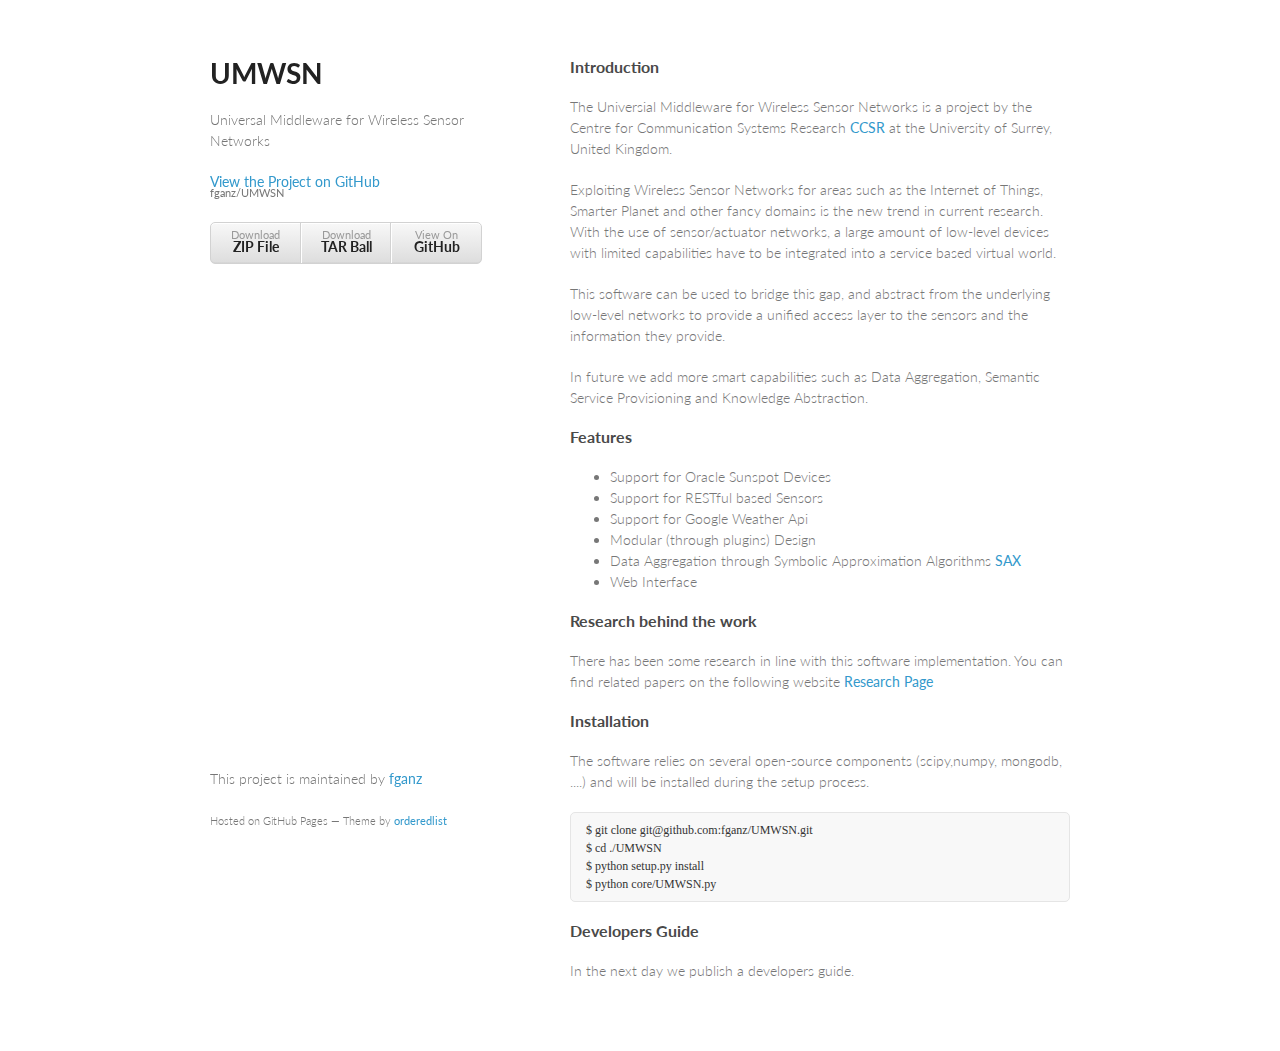
<file: index.html>
<!doctype html>
<html>
  <head>
    <meta charset="utf-8">
    <meta http-equiv="X-UA-Compatible" content="chrome=1">
    <title>UMWSN by fganz</title>

    <link rel="stylesheet" href="stylesheets/styles.css">
    <link rel="stylesheet" href="stylesheets/pygment_trac.css">
    <meta name="viewport" content="width=device-width, initial-scale=1, user-scalable=no">
    <!--[if lt IE 9]>
    <script src="//html5shiv.googlecode.com/svn/trunk/html5.js"></script>
    <![endif]-->
  </head>
  <body>
    <div class="wrapper">
      <header>
        <h1>UMWSN</h1>
        <p>Universal Middleware for Wireless Sensor Networks</p>
        <p class="view"><a href="https://github.com/fganz/UMWSN">View the Project on GitHub <small>fganz/UMWSN</small></a></p>
        <ul>
          <li><a href="https://github.com/fganz/UMWSN/zipball/master">Download <strong>ZIP File</strong></a></li>
          <li><a href="https://github.com/fganz/UMWSN/tarball/master">Download <strong>TAR Ball</strong></a></li>
          <li><a href="https://github.com/fganz/UMWSN">View On <strong>GitHub</strong></a></li>
        </ul>
      </header>
      <section>
        <h3>Introduction</h3>

<p>The Universial Middleware for Wireless Sensor Networks is a project by the Centre for Communication Systems Research <a href="http://www.ee.surrey.ac.uk/ccsr/">CCSR</a> at the University of Surrey, United Kingdom.</p>

<p>Exploiting Wireless Sensor Networks for areas such as the Internet of Things, Smarter Planet and other fancy domains is the new trend in current research. With the use of sensor/actuator networks, a large amount of low-level
devices with limited capabilities have to be integrated into a service based virtual world. </p>

<p>This software can be used to bridge this gap, and abstract from the underlying low-level networks to provide a unified access layer to the sensors and the information they provide.</p>

<p>In future we add more smart capabilities such as Data Aggregation, Semantic Service Provisioning and Knowledge Abstraction.</p>

<h3>Features</h3>

<ul>
<li>Support for Oracle Sunspot Devices</li>
<li>Support for RESTful based Sensors</li>
<li>Support for Google Weather Api</li>
<li>Modular (through plugins) Design</li>
<li>Data Aggregation through Symbolic Approximation Algorithms <a href="http://www.cs.ucr.edu/%7Eeamonn/SAX.htm">SAX</a>
</li>
<li>Web Interface</li>
</ul><h3>Research behind the work</h3>

<p>There has been some research in line with this software implementation. You can find related papers on the following website <a href="http://personal.ee.surrey.ac.uk/Personal/F.Ganz/">Research Page</a></p>

<h3>Installation</h3>

<p>The software relies on several open-source components (scipy,numpy, mongodb, ....) and will be installed during the setup process.</p>

<pre><code>$ git clone git@github.com:fganz/UMWSN.git
$ cd ./UMWSN
$ python setup.py install
$ python core/UMWSN.py
</code></pre>

<h3>Developers Guide</h3>

<p>In the next day we publish a developers guide.</p>
      </section>
      <footer>
        <p>This project is maintained by <a href="https://github.com/fganz">fganz</a></p>
        <p><small>Hosted on GitHub Pages &mdash; Theme by <a href="https://github.com/orderedlist">orderedlist</a></small></p>
      </footer>
    </div>
    <script src="javascripts/scale.fix.js"></script>
              <script type="text/javascript">
            var gaJsHost = (("https:" == document.location.protocol) ? "https://ssl." : "http://www.");
            document.write(unescape("%3Cscript src='" + gaJsHost + "google-analytics.com/ga.js' type='text/javascript'%3E%3C/script%3E"));
          </script>
          <script type="text/javascript">
            try {
              var pageTracker = _gat._getTracker("UA-23302389-4");
            pageTracker._trackPageview();
            } catch(err) {}
          </script>

  </body>
</html>
</file>
<file: stylesheets/styles.css>
@import url(https://fonts.googleapis.com/css?family=Lato:300italic,700italic,300,700);

body {
  padding:50px;
  font:14px/1.5 Lato, "Helvetica Neue", Helvetica, Arial, sans-serif;
  color:#777;
  font-weight:300;
}

h1, h2, h3, h4, h5, h6 {
  color:#222;
  margin:0 0 20px;
}

p, ul, ol, table, pre, dl {
  margin:0 0 20px;
}

h1, h2, h3 {
  line-height:1.1;
}

h1 {
  font-size:28px;
}

h2 {
  color:#393939;
}

h3, h4, h5, h6 {
  color:#494949;
}

a {
  color:#39c;
  font-weight:400;
  text-decoration:none;
}

a small {
  font-size:11px;
  color:#777;
  margin-top:-0.6em;
  display:block;
}

.wrapper {
  width:860px;
  margin:0 auto;
}

blockquote {
  border-left:1px solid #e5e5e5;
  margin:0;
  padding:0 0 0 20px;
  font-style:italic;
}

code, pre {
  font-family:Monaco, Bitstream Vera Sans Mono, Lucida Console, Terminal;
  color:#333;
  font-size:12px;
}

pre {
  padding:8px 15px;
  background: #f8f8f8;  
  border-radius:5px;
  border:1px solid #e5e5e5;
  overflow-x: auto;
}

table {
  width:100%;
  border-collapse:collapse;
}

th, td {
  text-align:left;
  padding:5px 10px;
  border-bottom:1px solid #e5e5e5;
}

dt {
  color:#444;
  font-weight:700;
}

th {
  color:#444;
}

img {
  max-width:100%;
}

header {
  width:270px;
  float:left;
  position:fixed;
}

header ul {
  list-style:none;
  height:40px;
  
  padding:0;
  
  background: #eee;
  background: -moz-linear-gradient(top, #f8f8f8 0%, #dddddd 100%);
  background: -webkit-gradient(linear, left top, left bottom, color-stop(0%,#f8f8f8), color-stop(100%,#dddddd));
  background: -webkit-linear-gradient(top, #f8f8f8 0%,#dddddd 100%);
  background: -o-linear-gradient(top, #f8f8f8 0%,#dddddd 100%);
  background: -ms-linear-gradient(top, #f8f8f8 0%,#dddddd 100%);
  background: linear-gradient(top, #f8f8f8 0%,#dddddd 100%);
  
  border-radius:5px;
  border:1px solid #d2d2d2;
  box-shadow:inset #fff 0 1px 0, inset rgba(0,0,0,0.03) 0 -1px 0;
  width:270px;
}

header li {
  width:89px;
  float:left;
  border-right:1px solid #d2d2d2;
  height:40px;
}

header ul a {
  line-height:1;
  font-size:11px;
  color:#999;
  display:block;
  text-align:center;
  padding-top:6px;
  height:40px;
}

strong {
  color:#222;
  font-weight:700;
}

header ul li + li {
  width:88px;
  border-left:1px solid #fff;
}

header ul li + li + li {
  border-right:none;
  width:89px;
}

header ul a strong {
  font-size:14px;
  display:block;
  color:#222;
}

section {
  width:500px;
  float:right;
  padding-bottom:50px;
}

small {
  font-size:11px;
}

hr {
  border:0;
  background:#e5e5e5;
  height:1px;
  margin:0 0 20px;
}

footer {
  width:270px;
  float:left;
  position:fixed;
  bottom:50px;
}

@media print, screen and (max-width: 960px) {
  
  div.wrapper {
    width:auto;
    margin:0;
  }
  
  header, section, footer {
    float:none;
    position:static;
    width:auto;
  }
  
  header {
    padding-right:320px;
  }
  
  section {
    border:1px solid #e5e5e5;
    border-width:1px 0;
    padding:20px 0;
    margin:0 0 20px;
  }
  
  header a small {
    display:inline;
  }
  
  header ul {
    position:absolute;
    right:50px;
    top:52px;
  }
}

@media print, screen and (max-width: 720px) {
  body {
    word-wrap:break-word;
  }
  
  header {
    padding:0;
  }
  
  header ul, header p.view {
    position:static;
  }
  
  pre, code {
    word-wrap:normal;
  }
}

@media print, screen and (max-width: 480px) {
  body {
    padding:15px;
  }
  
  header ul {
    display:none;
  }
}

@media print {
  body {
    padding:0.4in;
    font-size:12pt;
    color:#444;
  }
}
</file>
<file: stylesheets/pygment_trac.css>
.highlight  { background: #ffffff; }
.highlight .c { color: #999988; font-style: italic } /* Comment */
.highlight .err { color: #a61717; background-color: #e3d2d2 } /* Error */
.highlight .k { font-weight: bold } /* Keyword */
.highlight .o { font-weight: bold } /* Operator */
.highlight .cm { color: #999988; font-style: italic } /* Comment.Multiline */
.highlight .cp { color: #999999; font-weight: bold } /* Comment.Preproc */
.highlight .c1 { color: #999988; font-style: italic } /* Comment.Single */
.highlight .cs { color: #999999; font-weight: bold; font-style: italic } /* Comment.Special */
.highlight .gd { color: #000000; background-color: #ffdddd } /* Generic.Deleted */
.highlight .gd .x { color: #000000; background-color: #ffaaaa } /* Generic.Deleted.Specific */
.highlight .ge { font-style: italic } /* Generic.Emph */
.highlight .gr { color: #aa0000 } /* Generic.Error */
.highlight .gh { color: #999999 } /* Generic.Heading */
.highlight .gi { color: #000000; background-color: #ddffdd } /* Generic.Inserted */
.highlight .gi .x { color: #000000; background-color: #aaffaa } /* Generic.Inserted.Specific */
.highlight .go { color: #888888 } /* Generic.Output */
.highlight .gp { color: #555555 } /* Generic.Prompt */
.highlight .gs { font-weight: bold } /* Generic.Strong */
.highlight .gu { color: #800080; font-weight: bold; } /* Generic.Subheading */
.highlight .gt { color: #aa0000 } /* Generic.Traceback */
.highlight .kc { font-weight: bold } /* Keyword.Constant */
.highlight .kd { font-weight: bold } /* Keyword.Declaration */
.highlight .kn { font-weight: bold } /* Keyword.Namespace */
.highlight .kp { font-weight: bold } /* Keyword.Pseudo */
.highlight .kr { font-weight: bold } /* Keyword.Reserved */
.highlight .kt { color: #445588; font-weight: bold } /* Keyword.Type */
.highlight .m { color: #009999 } /* Literal.Number */
.highlight .s { color: #d14 } /* Literal.String */
.highlight .na { color: #008080 } /* Name.Attribute */
.highlight .nb { color: #0086B3 } /* Name.Builtin */
.highlight .nc { color: #445588; font-weight: bold } /* Name.Class */
.highlight .no { color: #008080 } /* Name.Constant */
.highlight .ni { color: #800080 } /* Name.Entity */
.highlight .ne { color: #990000; font-weight: bold } /* Name.Exception */
.highlight .nf { color: #990000; font-weight: bold } /* Name.Function */
.highlight .nn { color: #555555 } /* Name.Namespace */
.highlight .nt { color: #000080 } /* Name.Tag */
.highlight .nv { color: #008080 } /* Name.Variable */
.highlight .ow { font-weight: bold } /* Operator.Word */
.highlight .w { color: #bbbbbb } /* Text.Whitespace */
.highlight .mf { color: #009999 } /* Literal.Number.Float */
.highlight .mh { color: #009999 } /* Literal.Number.Hex */
.highlight .mi { color: #009999 } /* Literal.Number.Integer */
.highlight .mo { color: #009999 } /* Literal.Number.Oct */
.highlight .sb { color: #d14 } /* Literal.String.Backtick */
.highlight .sc { color: #d14 } /* Literal.String.Char */
.highlight .sd { color: #d14 } /* Literal.String.Doc */
.highlight .s2 { color: #d14 } /* Literal.String.Double */
.highlight .se { color: #d14 } /* Literal.String.Escape */
.highlight .sh { color: #d14 } /* Literal.String.Heredoc */
.highlight .si { color: #d14 } /* Literal.String.Interpol */
.highlight .sx { color: #d14 } /* Literal.String.Other */
.highlight .sr { color: #009926 } /* Literal.String.Regex */
.highlight .s1 { color: #d14 } /* Literal.String.Single */
.highlight .ss { color: #990073 } /* Literal.String.Symbol */
.highlight .bp { color: #999999 } /* Name.Builtin.Pseudo */
.highlight .vc { color: #008080 } /* Name.Variable.Class */
.highlight .vg { color: #008080 } /* Name.Variable.Global */
.highlight .vi { color: #008080 } /* Name.Variable.Instance */
.highlight .il { color: #009999 } /* Literal.Number.Integer.Long */

.type-csharp .highlight .k { color: #0000FF }
.type-csharp .highlight .kt { color: #0000FF }
.type-csharp .highlight .nf { color: #000000; font-weight: normal }
.type-csharp .highlight .nc { color: #2B91AF }
.type-csharp .highlight .nn { color: #000000 }
.type-csharp .highlight .s { color: #A31515 }
.type-csharp .highlight .sc { color: #A31515 }
</file>
